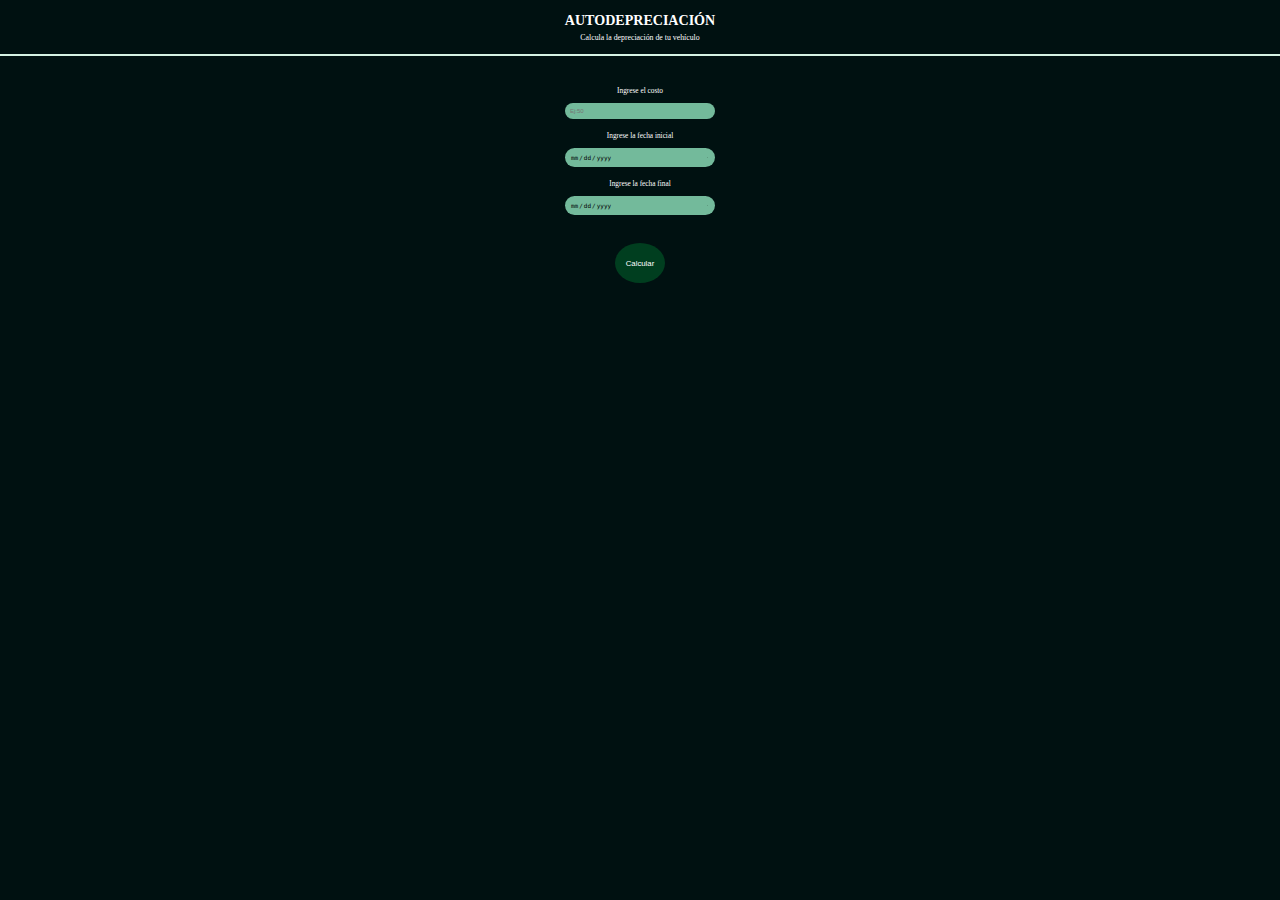
<file: index.html>
<!DOCTYPE html>
<html lang="en">
<head>
    <meta charset="UTF-8">
    <meta http-equiv="X-UA-Compatible" content="IE=edge">
    <link rel="stylesheet" href="./presentacion/css/styles.css">
    <link rel="stylesheet" href="./presentacion/css/principal.css">
    <meta name="viewport" content="width=device-width, initial-scale=1.0">
    <title>Cálculo de depreciación</title>
</head>
<body>
    <header>
        <h1>AUTODEPRECIACIÓN</h1>
        <span>Calcula la depreciación de tu vehículo</span>
    </header>
    <section class="depreciar">
        <form>
            <label for="costo-inicial" class="depreciar__ingresar-costo">Ingrese el costo</label>
            <input id="costo-inicial" type="number" class="depreciar__costo" placeholder="Ej:50">
            <label for="fecha-inicial" class="depreciar__ingresar-fecha-inicial">Ingrese la fecha inicial</label>
            <input id="fecha-inicial" class="depreciar__fecha-inicial" placeholder="Ej:08/03/2010" type="date">
            <label for="fecha-final" class="depreciar__ingresar-fecha-final" >Ingrese la fecha final</label>
            <input id="fecha-final" class="depreciar__fecha-final" placeholder="Ej:10/04/2022" type="date">
            <input class="depreciar__btn" type="submit" value="Calcular" onclick="devolverDepreciacion()">
        </form>
    </section>
   <script src="../logica/Interfaz.js"></script>
</body>
</html>
</file>
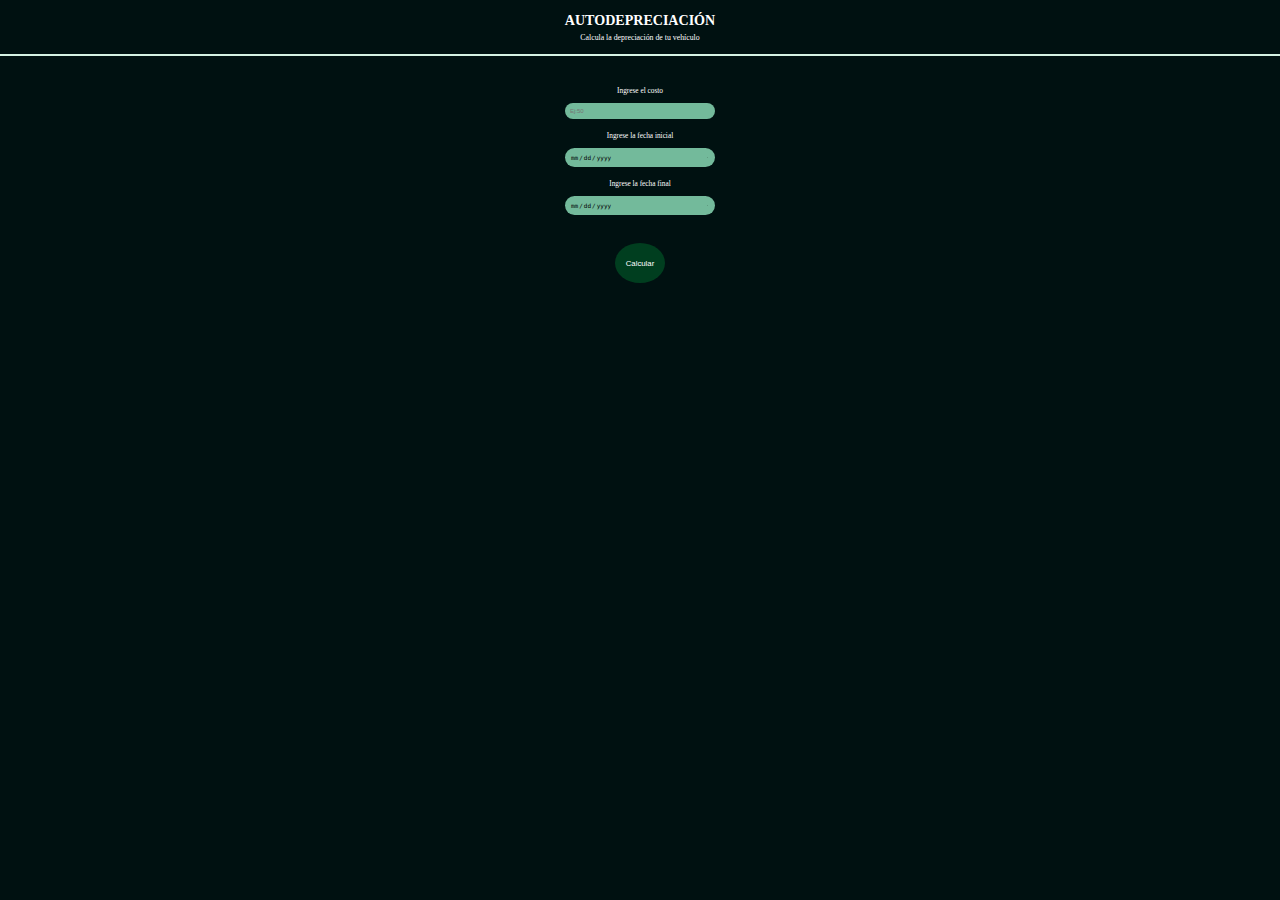
<file: presentacion/html/index.html>
<!DOCTYPE html>
<html lang="en">
<head>
    <meta charset="UTF-8">
    <meta http-equiv="X-UA-Compatible" content="IE=edge">
    <link rel="stylesheet" href="../css/styles.css">
    <link rel="stylesheet" href="../css/principal.css">
    <meta name="viewport" content="width=device-width, initial-scale=1.0">
    <title>Cálculo de depreciación</title>
</head>
<body>
    <header>
        <h1>AUTODEPRECIACIÓN</h1>
        <span>Calcula la depreciación de tu vehículo</span>
    </header>
    <section class="depreciar">
        <form>
            <label for="costo-inicial" class="depreciar__ingresar-costo">Ingrese el costo</label>
            <input id="costo-inicial" type="number" class="depreciar__costo" placeholder="Ej:50">
            <label for="fecha-inicial" class="depreciar__ingresar-fecha-inicial">Ingrese la fecha inicial</label>
            <input id="fecha-inicial" class="depreciar__fecha-inicial" placeholder="Ej:08/03/2010" type="date">
            <label for="fecha-final" class="depreciar__ingresar-fecha-final" >Ingrese la fecha final</label>
            <input id="fecha-final" class="depreciar__fecha-final" placeholder="Ej:10/04/2022" type="date">
            <input class="depreciar__btn" type="submit" value="Calcular" onclick="devolverDepreciacion()">
        </form>
    </section>
   <script src="../../logica/Interfaz.js"></script>
</body>
</html>
</file>
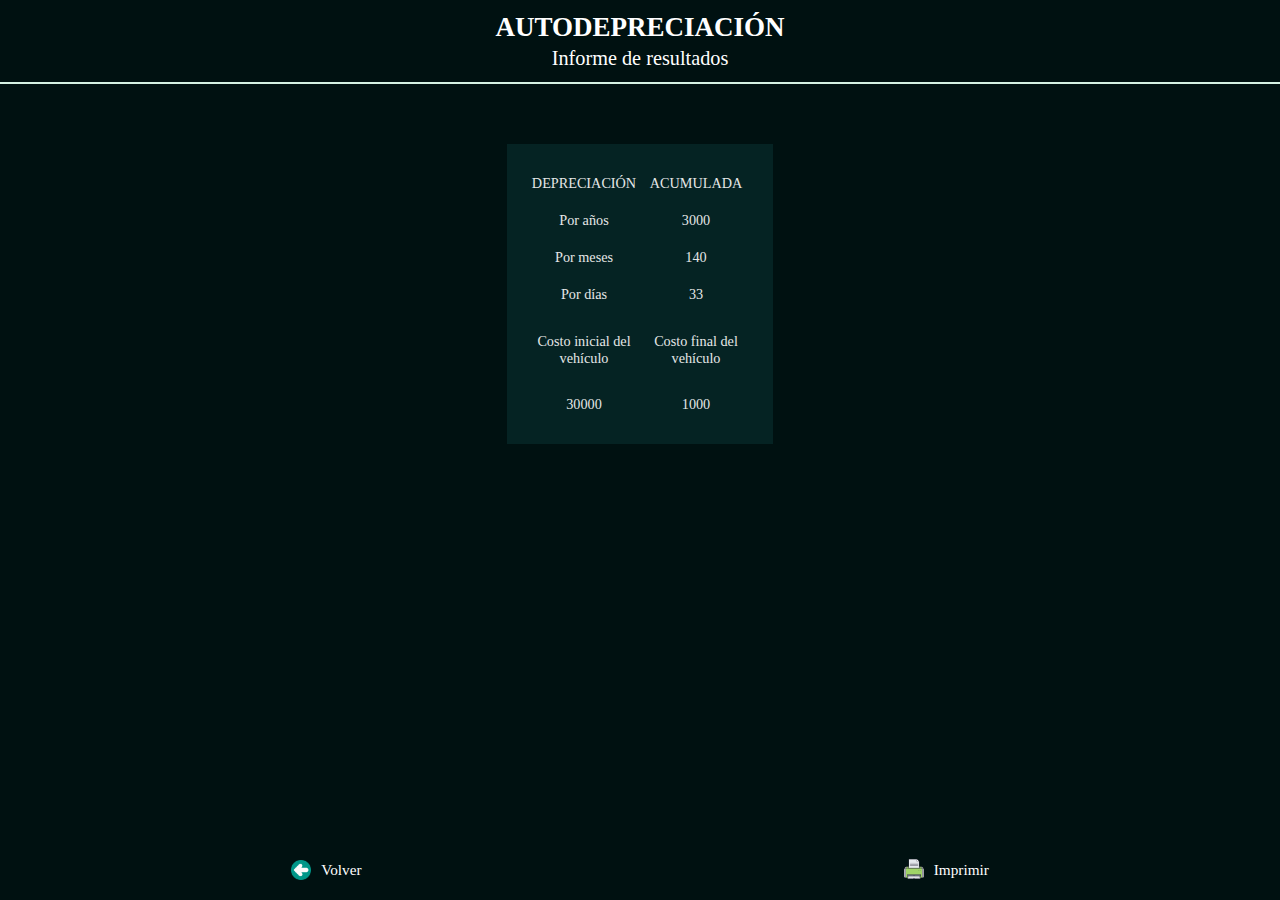
<file: presentacion/html/informe.html>
<!DOCTYPE html>
<html lang="en">
<head>
    <meta charset="UTF-8">
    <meta http-equiv="X-UA-Compatible" content="IE=edge">
    <meta name="viewport" content="widtd=device-widtd, initial-scale=1.0">
    <link rel="stylesheet" href="../css/styles.css">
    <link rel="stylesheet" href="../css/informe.css">
    <title>Informe</title>
</head>
<body>
    <header>
        <h1>AUTODEPRECIACIÓN</h1>
        <span>Informe de resultados</span>
    </header>
    <section class="informe">
        <table>
            <tr class="informe__fila1">
                <td>DEPRECIACIÓN</td>
                <td>ACUMULADA</td>
              </tr>  
            <tr class="informe__fila2">
                <td>Por años</td>
                <td>3000</td>
            </tr>
            <tr class="informe__fila3">
                <td>Por meses</td>
                <td>140</td>
            </tr>
            <tr class="informe__fila4">
                <td>Por días</td>
                <td>33</td>
            </tr> 
            <tr class="informe__fila5">
                <td>Costo inicial del vehículo</td>
                <td>Costo final del vehículo</td>
            </tr>
            <tr class="informe__fila5">
                <td>30000</td>
                <td>1000</td>
            </tr>
        </table>
        <footer>
            <div class="informe__volver">
                <span class="volver__icon"><img src="../icons/flecha.png" alt="flecha"></span>
                <a class="volver__descripcion" href="principal.html">Volver</a>
            </div>
            <div class="informe__imprimir">
                <span class="imprimir__icon"><img src="../icons/impresora.png" alt="impresora"></span>
                <p class="inprimir__descripcion">Imprimir</p>
            </div>
        </footer>
    </section>
</body>
</html>
</file>
<file: presentacion/css/styles.css>
*{
    box-sizing: border-box;
    font-size: 62.5%;
    margin: 0;
    padding: 0;
}
:root
{
    --primary-color: #001111;
    --secondary-color: #73BA9B;
    --third-color:#D5F2E3;
    --negative-action-color:#BA2D0B;
    --positive-action-color:#003E1F;
}
body{
    background-color: var(--primary-color);
    color: white;
}
a button{
    cursor: pointer;
}
a:hover, button:hover{
    opacity: 70%;
}
a{
    color: white;
    text-decoration: none;
}
</file>
<file: presentacion/css/principal.css>
header h1{
    font-size: 3.6em;
    font-weight: bold;
    margin-bottom: 4px;
}
header span{
    font-size: 2em;
}
header{
    padding: 12px;
    border-bottom: 2px solid var(--third-color);
    margin-bottom: 30px;
    text-align: center;
}
.depreciar{
    display: grid;
    place-items: center;
    width: 100%;
}
.depreciar form{
    width: 300px;
    display: flex;
    flex-direction: column;
    text-align: center;
    align-items: center;
}
label{
    font-size: 3em;
    color: var(--thir-color);
    margin-bottom: 8px ;
}
input{
    width: 150px;
    border: none;
    border-radius: 20px;
    padding: 5px;
    margin-bottom: 12px;
    background-color: var(--secondary-color);
}
.depreciar__btn{
    margin-top: 16px;
    width: 50px;
    height: 40px;
    border: none;
    border-radius: 50%;
    background-color: var(--positive-action-color);
    color: white;
    cursor: pointer;
    font-size: 3.2em;
}
</file>
<file: presentacion/css/informe.css>
header h1{
    font-size: 2.4em;
    font-weight: bold;
    margin-bottom: 4px;
}
header span{
    font-size: 1.8em;
}
header{
    padding: 12px;
    border-bottom: 2px solid var(--third-color);
    margin-bottom: 30px;
    text-align: center;
    font-size: 1.8em;
}
.informe{
    display: grid;
    place-items: center;
    width: 100%;
}
.informe table{
    background: #062626;
    opacity: 90%;
    width: 250px;
    height: 300px;
    padding: 20px;
    margin-top: 30px;
    table-layout: fixed;
}
.informe table tbody{
    font-size:1.8em;
    text-align: center;
}
.informe table tr{
    font-size: 1.8em;
}
.informe table tr td{
    font-size: 1.8em;
    width: 110px;   
}
img{
    width:20px;
    height:20px;
}
footer{
    position: absolute;
    bottom:0;
    width: 100%;
    display: flex;
    justify-content: space-around;
    padding: 20px;
}
footer div{
    display:flex;
    align-items: center;
    gap: 10px;
}
footer div p, footer div a{
    font-size: 10em;
}
footer div .volver__icon{
    transform: rotate(180deg);
}
</file>
